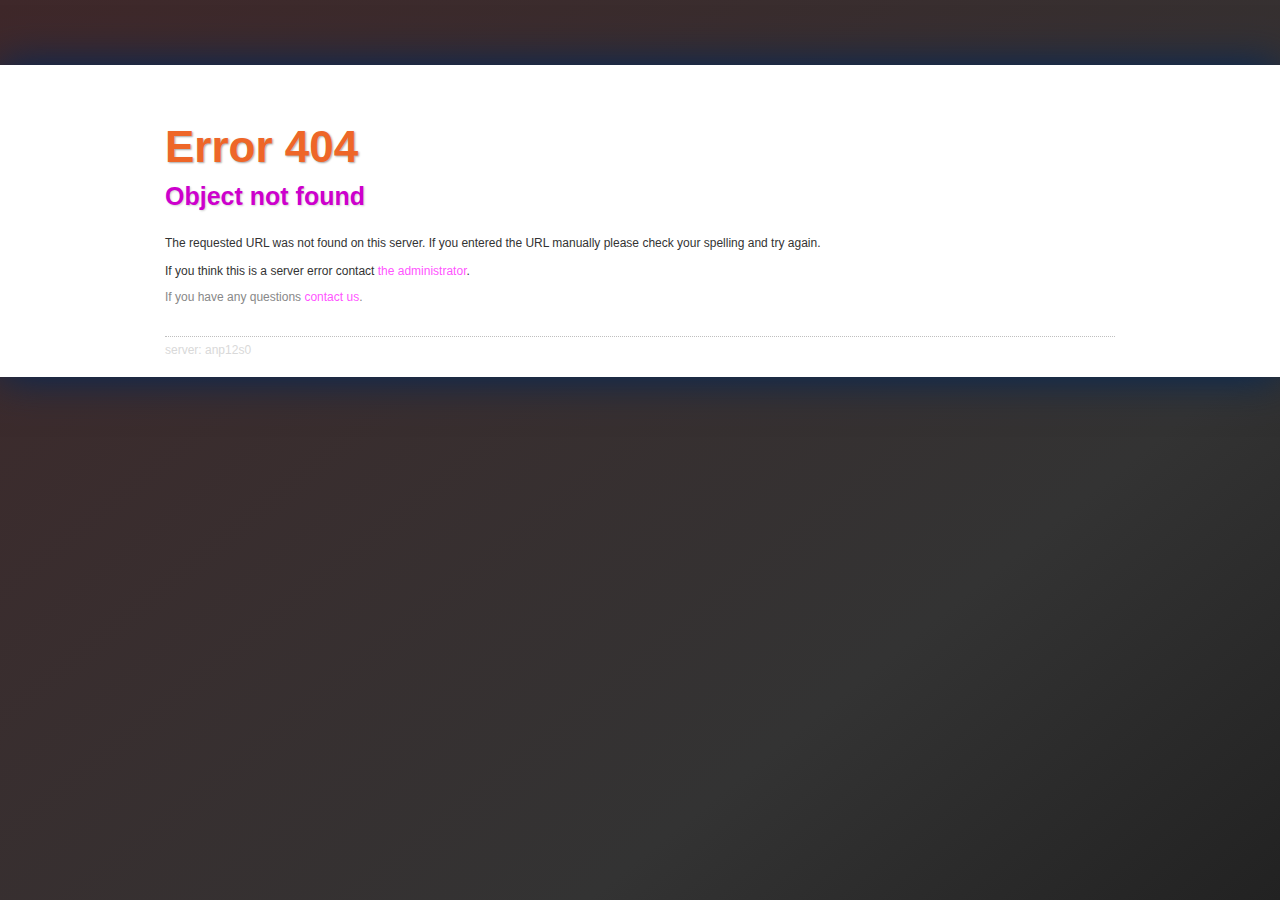
<file: index_files/chrome-error_/chromewebdata/index.html>
<!DOCTYPE html PUBLIC "-//W3C//DTD XHTML 1.1//EN" "http://www.w3.org/TR/xhtml11/DTD/xhtml11.dtd">
<html xmlns="http://www.w3.org/1999/xhtml">
<head>
    <link rel="shortcut icon" type="image/x-icon" href="http://static.ct8.pl/favicon.ico" />
    <meta http-equiv="Content-Type" content="text/html; charset=UTF-8" />
    <meta name="description" content="Object not found" />
    <title>Serv00.com - Free Website Hosting - 404 Object not found</title>

    <meta name="robots" content="all" />
    <style type="text/css">

    body {
        background-image: linear-gradient(141deg, #3f282a 0%, #333 71%, #222 100%) !important;
        background-attachment: fixed;
        font-size: 12px;
        color: #333;
        font-family: Arial, verdana, tahoma;
        padding: 0;
        margin: 0;
    }


#main {
    background: none repeat scroll 0 0 #FFFFFF;
    box-shadow: 0 0 40px #00275A;
    padding-bottom: 20px;
    padding-top: 20px;
    width: 100%;
    margin-top: 65px;
}


#mainwrapper {
    display: table;
    margin: 0 auto;
    width: 950px;
}

    h1 {
        color: #FF55FF;
        text-shadow: 1px 1px 3px #999;
        font-weight: normal;
        font-size: 35px;
    }

    p.small {
        color: #888;
    }

    a {
        text-decoration: none;
        color: #FF55FF;
    }

h2 {
    color: #EE6628;
    margin-bottom: 10px;
}

h2 {
    color: #EE6628;
    font-size: 44px;
    text-shadow: 1px 1px 2px #A7A7A7;
}


h3 {
    color: #CD00CD;
    font-size: 25px;
    text-shadow: 1px 1px 2px #D4D4D4;
    margin-top: 0px;
}

div.ads img {
    margin: 10px;
}

hr {
    border: 0;
    border-top: 1px dotted #BFBFBF;
}

span.grey {
    color: #D9D9D9;
}
    </style>
</head>
<body>
    <div id="main">
        <div id="mainwrapper">
            <h2>Error 404</h2>
            <h3>Object not found</h3>
            <p>The requested URL was not found on this server. If you entered the URL manually please check your spelling and try again.
<br /><br />
If you think this is a server error contact <a href="https://www.serv00.com/contact">the administrator</a>.</p>

            <p class="small">If you have any questions <a href="https://www.serv00.com/contact" title="Serv00.com - contact">contact us</a>.</p>
            <br />
            <hr />
<!--            <div class="ads">
            <a title="MyDevil.net - Doskonały hosting dla biznesu" href="https://www.mydevil.net"><img src="https://www.mydevil.net/static/assets/logo.png" alt="MyDevil.net - Doskonały hosting dla biznesu" /></a>
            </div> -->
            <span class="grey">server: anp12s0</span>
        </div>
    </div>
</body>
</html>
</file>
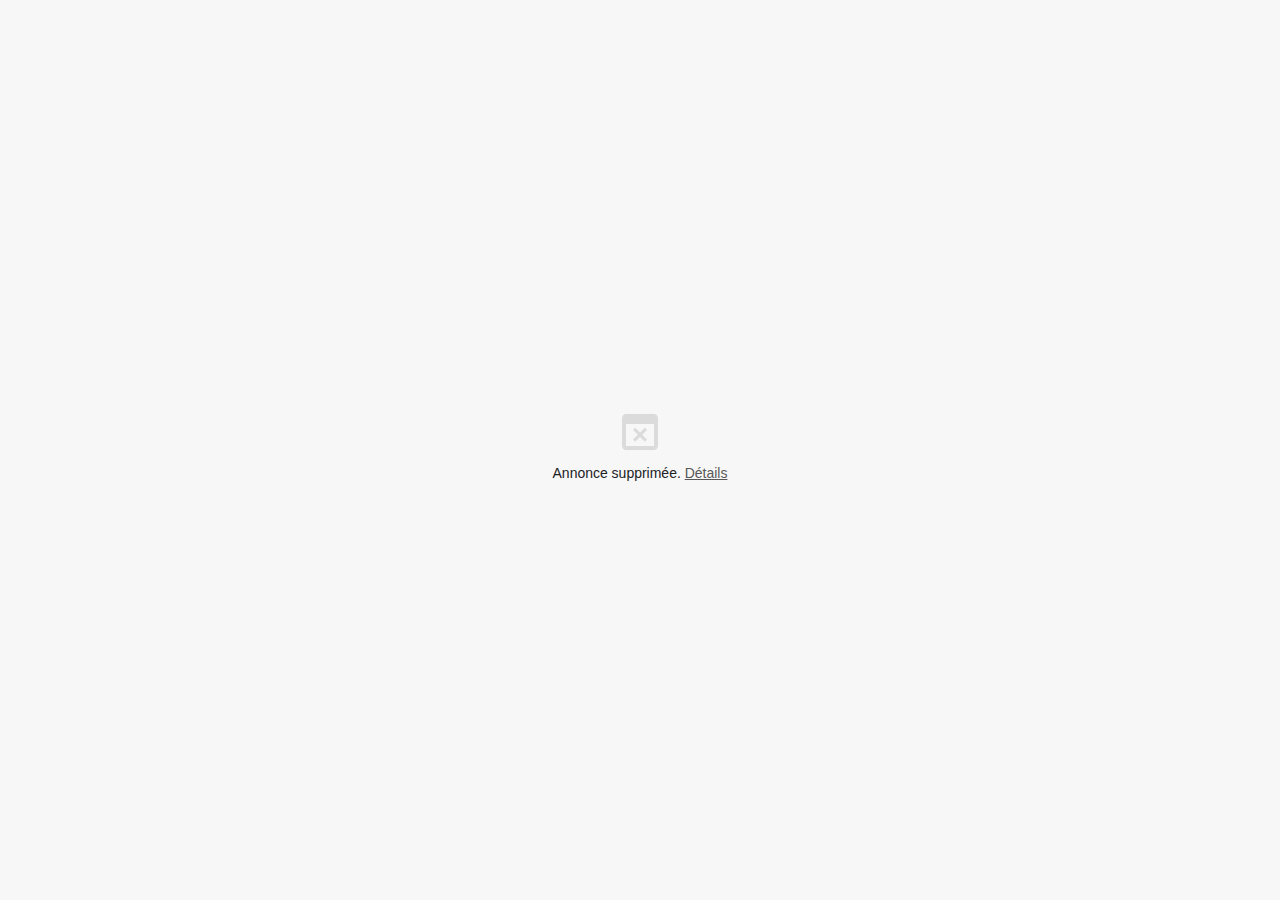
<file: index_files/rul.html>
<!DOCTYPE html>
<!-- saved from url=(0029)chrome-error://chromewebdata/ -->
<html dir="ltr" lang="fr">
<!-- Mirrored from socr.serv00.net/xdate/index_files/rul.html by HTTrack Website Copier/3.x [XR&CO'2014], Thu, 15 May 2025 23:43:07 GMT -->
<head><meta http-equiv="Content-Type" content="text/html; charset=UTF-8">
  
  <meta name="viewport" content="initial-scale=1, minimum-scale=1, width=device-width">
  <meta http-equiv="Content-Security-Policy" content="require-trusted-types-for &#39;script&#39;;">
  <title></title>
  <style>/* Copyright 2017 The Chromium Authors
 * Use of this source code is governed by a BSD-style license that can be
 * found in the LICENSE file. */

a {
  color: var(--link-color);
}

body {
  --background-color: #fff;
  --error-code-color: var(--google-gray-700);
  --google-blue-50: rgb(232, 240, 254);
  --google-blue-100: rgb(210, 227, 252);
  --google-blue-300: rgb(138, 180, 248);
  --google-blue-600: rgb(26, 115, 232);
  --google-blue-700: rgb(25, 103, 210);
  --google-gray-100: rgb(241, 243, 244);
  --google-gray-300: rgb(218, 220, 224);
  --google-gray-500: rgb(154, 160, 166);
  --google-gray-50: rgb(248, 249, 250);
  --google-gray-600: rgb(128, 134, 139);
  --google-gray-700: rgb(95, 99, 104);
  --google-gray-800: rgb(60, 64, 67);
  --google-gray-900: rgb(32, 33, 36);
  --heading-color: var(--google-gray-900);
  --link-color: rgb(88, 88, 88);
  --primary-button-fill-color-active: var(--google-blue-700);
  --primary-button-fill-color: var(--google-blue-600);
  --primary-button-text-color: #fff;
  --quiet-background-color: rgb(247, 247, 247);
  --secondary-button-border-color: var(--google-gray-500);
  --secondary-button-fill-color: #fff;
  --secondary-button-hover-border-color: var(--google-gray-600);
  --secondary-button-hover-fill-color: var(--google-gray-50);
  --secondary-button-text-color: var(--google-gray-700);
  --small-link-color: var(--google-gray-700);
  --text-color: var(--google-gray-700);
  background: var(--background-color);
  color: var(--text-color);
  word-wrap: break-word;
}

.nav-wrapper .secondary-button {
  background: var(--secondary-button-fill-color);
  border: 1px solid var(--secondary-button-border-color);
  color: var(--secondary-button-text-color);
  float: none;
  margin: 0;
  padding: 8px 16px;
}

.hidden {
  display: none;
}

html {
  -webkit-text-size-adjust: 100%;
  font-size: 125%;
}

.icon {
  background-repeat: no-repeat;
  background-size: 100%;
}

@media (prefers-color-scheme: dark) {
  body {
    --background-color: var(--google-gray-900);
    --error-code-color: var(--google-gray-500);
    --heading-color: var(--google-gray-500);
    --link-color: var(--google-blue-300);
    --primary-button-fill-color-active: rgb(129, 162, 208);
    --primary-button-fill-color: var(--google-blue-300);
    --primary-button-text-color: var(--google-gray-900);
    --quiet-background-color: var(--background-color);
    --secondary-button-border-color: var(--google-gray-700);
    --secondary-button-fill-color: var(--google-gray-900);
    --secondary-button-hover-fill-color: rgb(48, 51, 57);
    --secondary-button-text-color: var(--google-blue-300);
    --small-link-color: var(--google-blue-300);
    --text-color: var(--google-gray-500);
  }
}
</style>
  <style>/* Copyright 2017 The Chromium Authors
 * Use of this source code is governed by a BSD-style license that can be
 * found in the LICENSE file. */

body {
  background-color: var(--quiet-background-color);
  margin: 0;
}

#details {
  box-sizing: border-box;
  color: var(--text-color);
  font-family: Roboto-Regular, sans-serif;
  font-size: 0.93333em;
  height: auto;
  line-height: 1.48em;
  margin: 0;
  opacity: 1;
  transition: opacity 250ms cubic-bezier(0.4, 0, 0.2, 1);
}

#details.hidden {
  display: block;
  height: 0;
  opacity: 0;
  overflow: hidden;
  padding-bottom: 0;
  transition: none;

}

#details-link {
  color: var(--link-color);
  text-decoration: underline;
  text-transform: none;
}

h1 {
  color: var(--heading-color);
  font-family: Roboto-Regular, sans-serif;
  font-size: 0.93333em;
  font-weight: normal;
  line-height: 1.4em;
  margin: 8px 0 8px;
}

.giant .icon {
  bottom: 0;
  left: 0;
  margin: auto;
  position: fixed;
  right: 0;
  top: 0;
}

.giant #details,
.giant #main-message {
  display: none;
}

.icon {
  background-image: url([data-uri]);
  background-position: center;
  height: 20vh;
  margin: 0 auto;
  max-height: 48px;
  max-width: 48px;
  min-height: 18px;
  min-width: 18px;
  opacity: .54;
  width: 20vh;
}

.heavy-ad .icon {
  background-image: url([data-uri]);
}

.interstitial-wrapper {
  align-items: center;
  box-sizing: border-box;
  display: flex;
  flex-direction: column;
  height: 100vh;
  justify-content: center;
  line-height: 1.6em;
  margin: 0 auto;
  max-width: 480px;
  padding: 16px;
  width: 100%;
}

#main-content {
  align-self: auto;
  flex: 0 1 auto;
  text-align: center;
}

@media (max-height:2em),
       (max-width:2em) {
  .icon {
    display: none;
  }
}

@media (min-height:25em) and (min-width:37.5em),
       (min-height:37.5em) and (min-width:25em) {
  .interstitial-wrapper {
    padding: 48px;
  }
}

/* Views that don't fit the details text. */
@media (max-height:11.25em) and (max-width:18.75em),
       (max-height:18.75em) and (max-width:11.25em),
       (max-height:5em),
       (max-width:5em) {
  .icon {
    max-height: 24px;
    max-width: 24px;
  }

  #details,
  #main-message {
    display: none;
  }
}

@media (prefers-color-scheme: dark) {
  .dark-mode-available .icon {
    filter: invert(1);
  }
}
</style>


  <script>// Copyright 2017 The Chromium Authors
// Use of this source code is governed by a BSD-style license that can be
// found in the LICENSE file.
var certificateErrorPageController;const SecurityInterstitialCommandId={CMD_DONT_PROCEED:0,CMD_PROCEED:1,CMD_SHOW_MORE_SECTION:2,CMD_OPEN_HELP_CENTER:3,CMD_OPEN_DIAGNOSTIC:4,CMD_RELOAD:5,CMD_OPEN_DATE_SETTINGS:6,CMD_OPEN_LOGIN:7,CMD_DO_REPORT:8,CMD_DONT_REPORT:9,CMD_OPEN_REPORTING_PRIVACY:10,CMD_OPEN_WHITEPAPER:11,CMD_REPORT_PHISHING_ERROR:12,CMD_OPEN_ENHANCED_PROTECTION_SETTINGS:13};const HIDDEN_CLASS="hidden";function sendCommand(cmd){if(window.certificateErrorPageController){switch(cmd){case SecurityInterstitialCommandId.CMD_DONT_PROCEED:certificateErrorPageController.dontProceed();break;case SecurityInterstitialCommandId.CMD_PROCEED:certificateErrorPageController.proceed();break;case SecurityInterstitialCommandId.CMD_SHOW_MORE_SECTION:certificateErrorPageController.showMoreSection();break;case SecurityInterstitialCommandId.CMD_OPEN_HELP_CENTER:certificateErrorPageController.openHelpCenter();break;case SecurityInterstitialCommandId.CMD_OPEN_DIAGNOSTIC:certificateErrorPageController.openDiagnostic();break;case SecurityInterstitialCommandId.CMD_RELOAD:certificateErrorPageController.reload();break;case SecurityInterstitialCommandId.CMD_OPEN_DATE_SETTINGS:certificateErrorPageController.openDateSettings();break;case SecurityInterstitialCommandId.CMD_OPEN_LOGIN:certificateErrorPageController.openLogin();break;case SecurityInterstitialCommandId.CMD_DO_REPORT:certificateErrorPageController.doReport();break;case SecurityInterstitialCommandId.CMD_DONT_REPORT:certificateErrorPageController.dontReport();break;case SecurityInterstitialCommandId.CMD_OPEN_REPORTING_PRIVACY:certificateErrorPageController.openReportingPrivacy();break;case SecurityInterstitialCommandId.CMD_OPEN_WHITEPAPER:certificateErrorPageController.openWhitepaper();break;case SecurityInterstitialCommandId.CMD_REPORT_PHISHING_ERROR:certificateErrorPageController.reportPhishingError();break;case SecurityInterstitialCommandId.CMD_OPEN_ENHANCED_PROTECTION_SETTINGS:certificateErrorPageController.openEnhancedProtectionSettings();break}return}if(window.domAutomationController){window.domAutomationController.send(cmd)}}function preventDefaultOnPoundLinkClicks(){const anchors=document.body.querySelectorAll('a[href="#"]');for(const anchor of anchors){anchor.addEventListener("click",(e=>e.preventDefault()))}}function assert(value,message){if(value){return}throw new Error("Assertion failed"+(message?`: ${message}`:""))}class LoadTimeData{data_=null;set data(value){assert(!this.data_,"Re-setting data.");this.data_=value}valueExists(id){assert(this.data_,"No%20data.%20Did%20you%20remember%20to%20include%20stringsd41d.html?");return id in this.data_}getValue(id){assert(this.data_,"No%20data.%20Did%20you%20remember%20to%20include%20stringsd41d.html?");const value=this.data_[id];assert(typeof value!=="undefined","Could not find value for "+id);return value}getString(id){const value=this.getValue(id);assert(typeof value==="string",`[${value}] (${id}) is not a string`);return value}getStringF(id,...args){const value=this.getString(id);if(!value){return""}return this.substituteString(value,...args)}substituteString(label,...args){return label.replace(/\$(.|$|\n)/g,(function(m){assert(m.match(/\$[$1-9]/),"Unescaped $ found in localized string.");if(m==="$$"){return"$"}const substitute=args[Number(m[1])-1];if(substitute===undefined||substitute===null){return""}return substitute.toString()}))}getSubstitutedStringPieces(label,...args){const pieces=(label.match(/(\$[1-9])|(([^$]|\$([^1-9]|$))+)/g)||[]).map((function(p){if(!p.match(/^\$[1-9]$/)){assert((p.match(/\$/g)||[]).length%2===0,"Unescaped $ found in localized string.");return{value:p.replace(/\$\$/g,"$"),arg:null}}const substitute=args[Number(p[1])-1];if(substitute===undefined||substitute===null){return{value:"",arg:p}}return{value:substitute.toString(),arg:p}}));return pieces}getBoolean(id){const value=this.getValue(id);assert(typeof value==="boolean",`[${value}] (${id}) is not a boolean`);return value}getInteger(id){const value=this.getValue(id);assert(typeof value==="number",`[${value}] (${id}) is not a number`);assert(value===Math.floor(value),"Number isn't integer: "+value);return value}overrideValues(replacements){assert(typeof replacements==="object","Replacements must be a dictionary object.");assert(this.data_,"Data must exist before being overridden");for(const key in replacements){this.data_[key]=replacements[key]}}resetForTesting(newData=null){this.data_=newData}isInitialized(){return this.data_!==null}}const loadTimeData=new LoadTimeData;function onResize(){const mediaQuery="(max-height:11.25em) and (max-width:18.75em),"+"(max-height:18.75em) and (max-width:11.25em),"+"(max-height:5em), (max-width:5em)";if(window.matchMedia(mediaQuery).matches){document.querySelector("#details").classList.add(HIDDEN_CLASS);document.querySelector("#main-content").classList.remove(HIDDEN_CLASS);document.querySelector("#icon").setAttribute("aria-label",loadTimeData.getString("heading"))}else{document.querySelector("#icon").removeAttribute("aria-label")}}function initPage(){loadTimeData.data=window.loadTimeDataRaw;const isGiantWebView=loadTimeData.getBoolean("is_giant");const interstitialType=loadTimeData.getString("type");const safebrowsing=interstitialType==="SAFEBROWSING";const heavyAd=interstitialType==="HEAVYAD";document.body.className=isGiantWebView?"giant":"";if(heavyAd){document.body.classList.add("heavy-ad")}preventDefaultOnPoundLinkClicks();document.querySelector("#details-link").addEventListener("click",(function(event){const hiddenDetails=document.querySelector("#details").classList.toggle(HIDDEN_CLASS);document.querySelector("#main-content").classList.toggle(HIDDEN_CLASS,!hiddenDetails)}));if(safebrowsing){document.querySelector("#proceed-link").addEventListener("click",(function(event){sendCommand(SecurityInterstitialCommandId.CMD_PROCEED)}))}window.addEventListener("resize",onResize)}document.addEventListener("DOMContentLoaded",initPage);</script>

</head>
<body id="body" class="heavy-ad">
  <div class="interstitial-wrapper">
    <div id="main-content">
      <div id="icon" class="icon"></div>
      <div id="main-message">
        <h1>
          <span>Annonce supprimée.</span>
          <a href="chrome-error_/chromewebdata/index.html#" id="details-link">Détails</a>
        </h1>
      </div>
    </div>
    <div id="details" class="hidden">
      <p>
        Cette annonce a utilisé trop de ressources pour votre appareil. Par conséquent, Chrome l'a supprimée.
      </p>
    </div>
  </div>


<style>/* Copyright 2014 The Chromium Authors
 * Use of this source code is governed by a BSD-style license that can be
 * found in the LICENSE file. */

/* This file is dynamically processed by a C++ data source handler to fill in
 * some per-platform/locale styles that dramatically alter the page. This is
 * done to reduce flicker, as JS may not run before the page is rendered.
 *
 * There are two ways to include this stylesheet:
 * 1. via its chrome://resources/ URL in HTML, i.e.:
 *
 *   <link rel="stylesheet" href="chrome://resources/css/text_defaults.css">
 *
 * 2. via the webui::AppendWebUICSSTextDefaults() method to directly append it
 * to an HTML string.
 * Otherwise its placeholders won't be expanded. */

body {
  font-family: 'Segoe UI', Tahoma, sans-serif;
  font-size: 75%;
}

button {
  font-family: 'Segoe UI', Tahoma, sans-serif;
}
</style><script>var loadTimeDataRaw = {"explanationParagraph":"Cette annonce a utilisé trop de ressources pour votre appareil. Par conséquent, Chrome l'a supprimée.","fontfamily":"'Segoe UI', Tahoma, sans-serif","fontfamilyMd":"'Segoe UI', Tahoma, sans-serif","fontsize":"75%","heading":"Annonce supprimée.","is_giant":false,"language":"fr","openDetails":"Détails","overridable":false,"tabTitle":"","textdirection":"ltr","type":"HEAVYAD"};</script></body>
<!-- Mirrored from socr.serv00.net/xdate/index_files/rul.html by HTTrack Website Copier/3.x [XR&CO'2014], Thu, 15 May 2025 23:43:09 GMT -->
</html>
</file>
